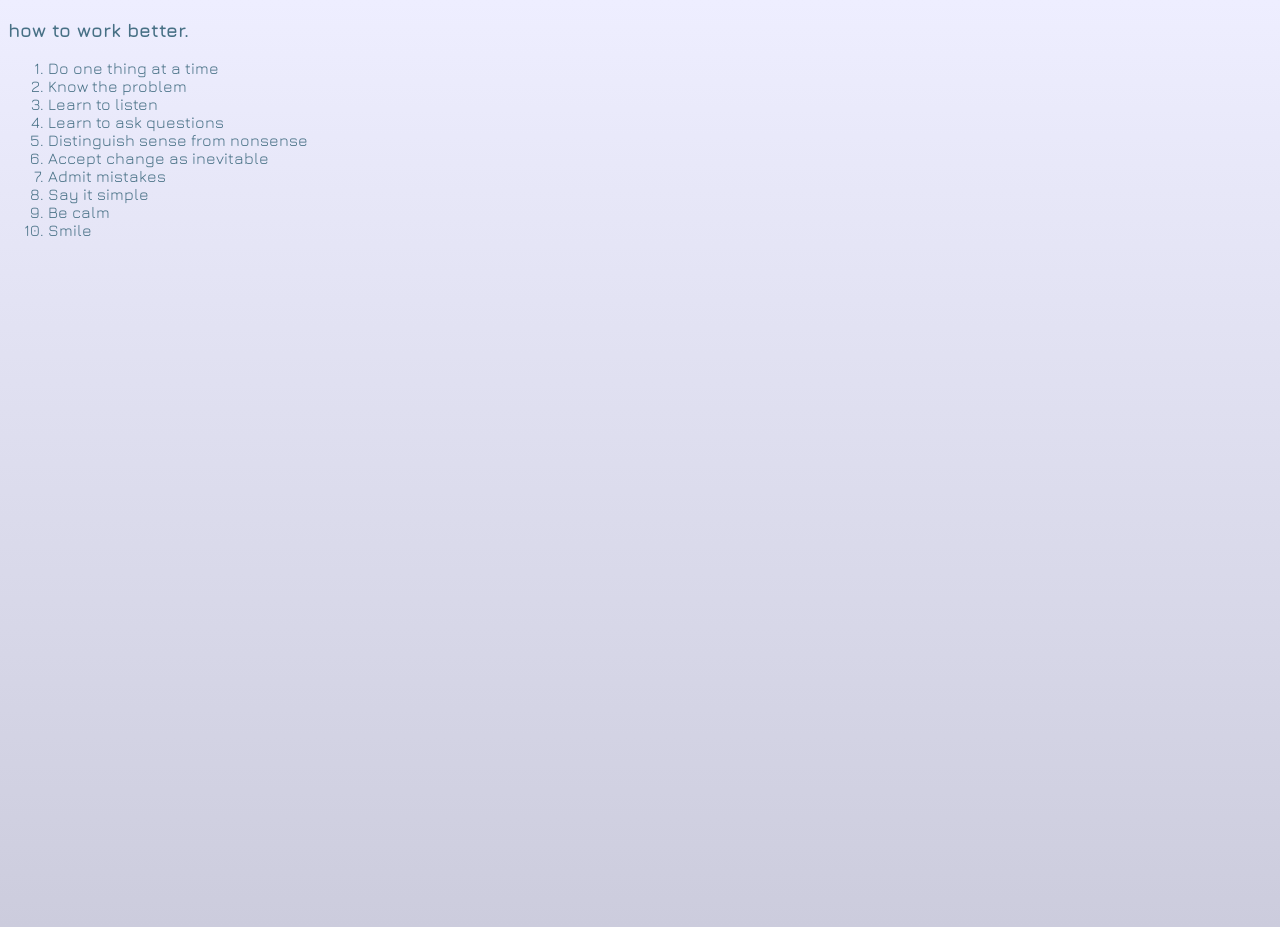
<file: how-to-work-better.html>
<!DOCTYPE html>
<html lang="en">
<head>
    <meta charset="UTF-8">
    <meta name="viewport" content="width=device-width, initial-scale=1.0">
    <title>How to work better</title>
    <link rel="stylesheet" href="style.css">

<link rel="preconnect" href="https://fonts.googleapis.com">
<link rel="preconnect" href="https://fonts.gstatic.com" crossorigin>
<link href="https://fonts.googleapis.com/css2?family=Jura:wght@300..700&display=swap" rel="stylesheet"> 
    <style>
        body{
             font-family: "Jura", sans-serif;
             color: hsl(200,30%,40%);
             background: linear-gradient(#EEF,#CCD);
             min-height: 100vh;
        }

    </style>
</head>
<body>
    <h3>how to work better.</h3>

<ol>
    <li>Do one thing at a time</li>
    <li>Know the problem</li>
    <li>Learn to listen</li>
    <li>Learn to ask questions</li>
    <li>Distinguish sense from nonsense</li>
    <li>Accept change as inevitable</li>
    <li>Admit mistakes</li>
    <li>Say it simple</li>
    <li>Be calm</li>
    <li>Smile</li>
</ol>

<!-- <ul>
    <li>Haribo</li>
    <li>Chips</li>
    <li>Vodka</li>
</ul>

<ol>
    <li>Bestester</li>
    <li>Bestest</li>
    <li>Best</li>
    <li>Better</li>
</ol> -->

</body>
</html>
</file>
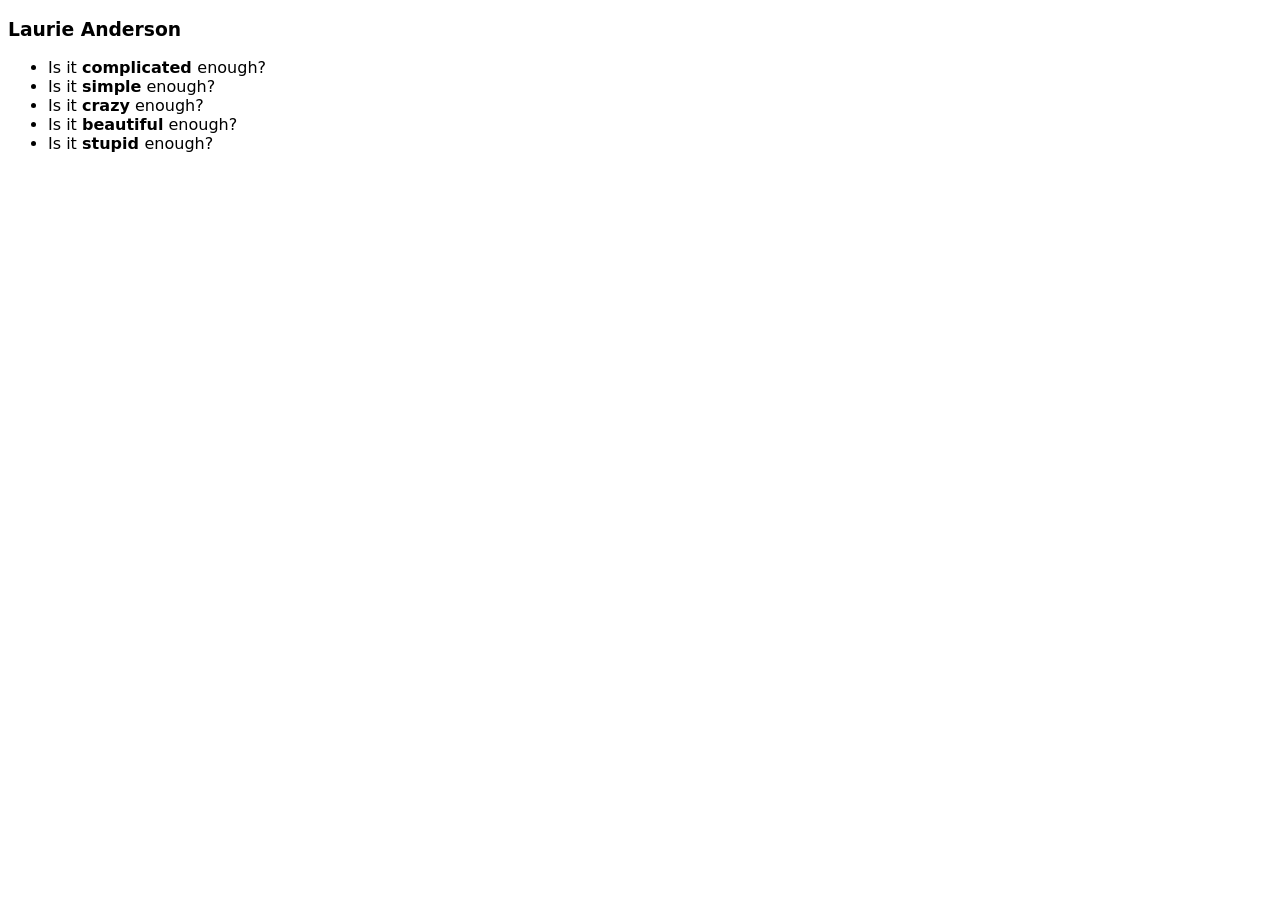
<file: is-it-enough.html>
<!DOCTYPE html>
<html lang="en">
<head>
    <meta charset="UTF-8">
    <meta name="viewport" content="width=device-width, initial-scale=1.0">
    <title>Laurie Anderson</title>
    <link rel="stylesheet" href="style.css">
</head>
<body>
    <h3> Laurie Anderson</h3>
    <ul>
        <li>Is it   <b>complicated </b>   enough?</li>
        <li>Is it   <b>simple</b>       enough? </li>
        <li>Is it   <b>crazy</b> enough? </li>
        <li>Is it   <b>beautiful</b> enough? </li>
        <li>Is it   <b>stupid </b>enough?</li>
    </ul>
    
</body>


</html>
</file>
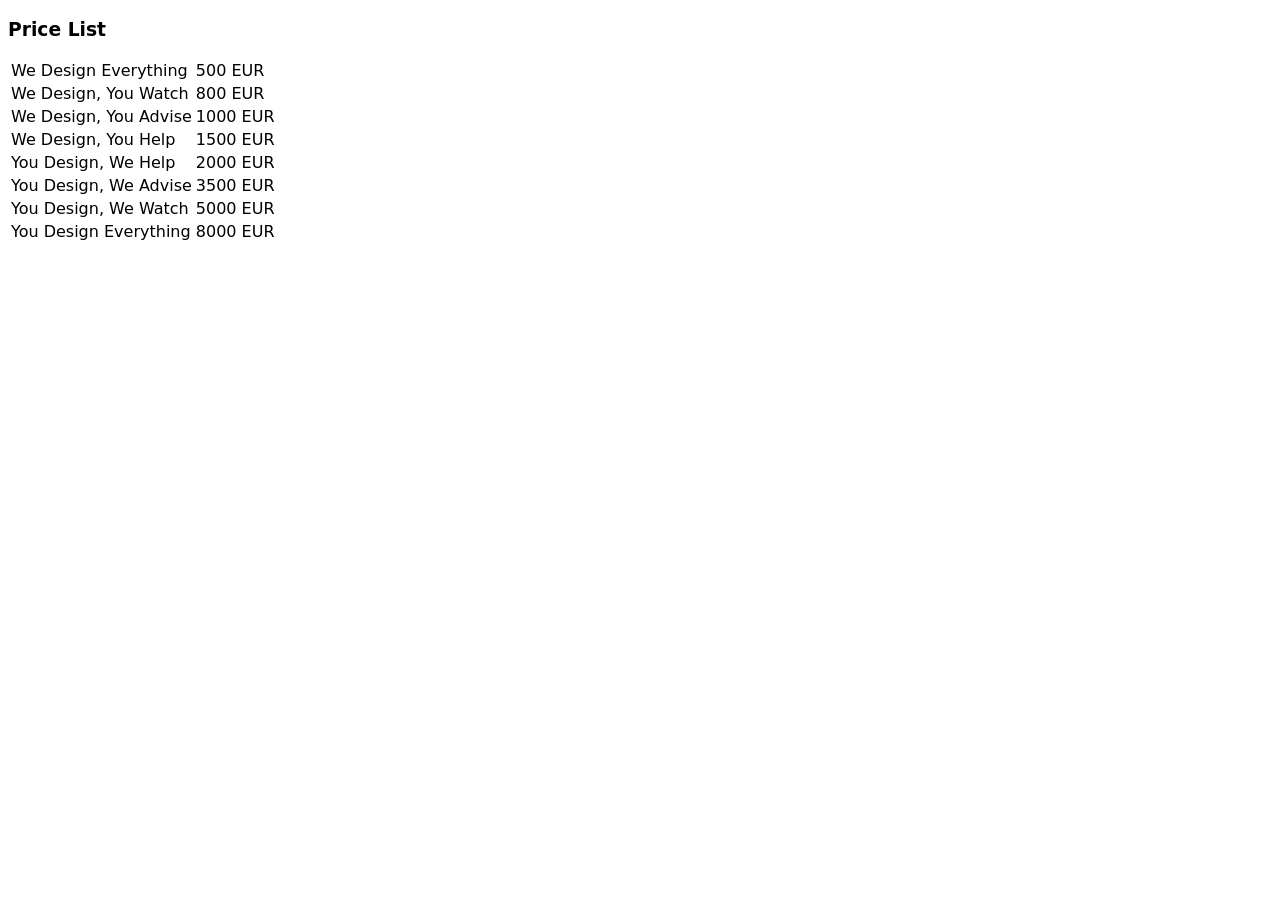
<file: price-list.html>
<!DOCTYPE html>
<html lang="en">
<head>
    <meta charset="UTF-8">
    <meta name="viewport" content="width=device-width, initial-scale=1.0">
    <title>price-list</title>
    <link rel="stylesheet" href="style.css">
    
</head>
<body>
    
    <h3>Price List</h3>

    <table>
        <tr>
            <td>We Design Everything</td>
            <td>500 EUR</td>
        </tr>
        <tr>
            <td>We Design, You Watch</td>
            <td>800 EUR</td>
        </tr>
        <tr>
            <td>We Design, You Advise</td>
            <td>1000 EUR</td>
        </tr>
        <tr>
            <td>We Design, You Help</td>
            <td>1500 EUR</td>
        </tr>
        <tr>
            <td>You Design, We Help</td>
            <td>2000 EUR</td>
        </tr>
        <tr>
            <td>You Design, We Advise</td>
            <td>3500 EUR</td>
        </tr>
        <tr>
            <td>You Design, We Watch</td>
            <td>5000 EUR</td>
        </tr>
        <tr>
            <td>You Design Everything</td>
            <td>8000 EUR</td>
        </tr>
    </table>


</body>
</html>
</file>
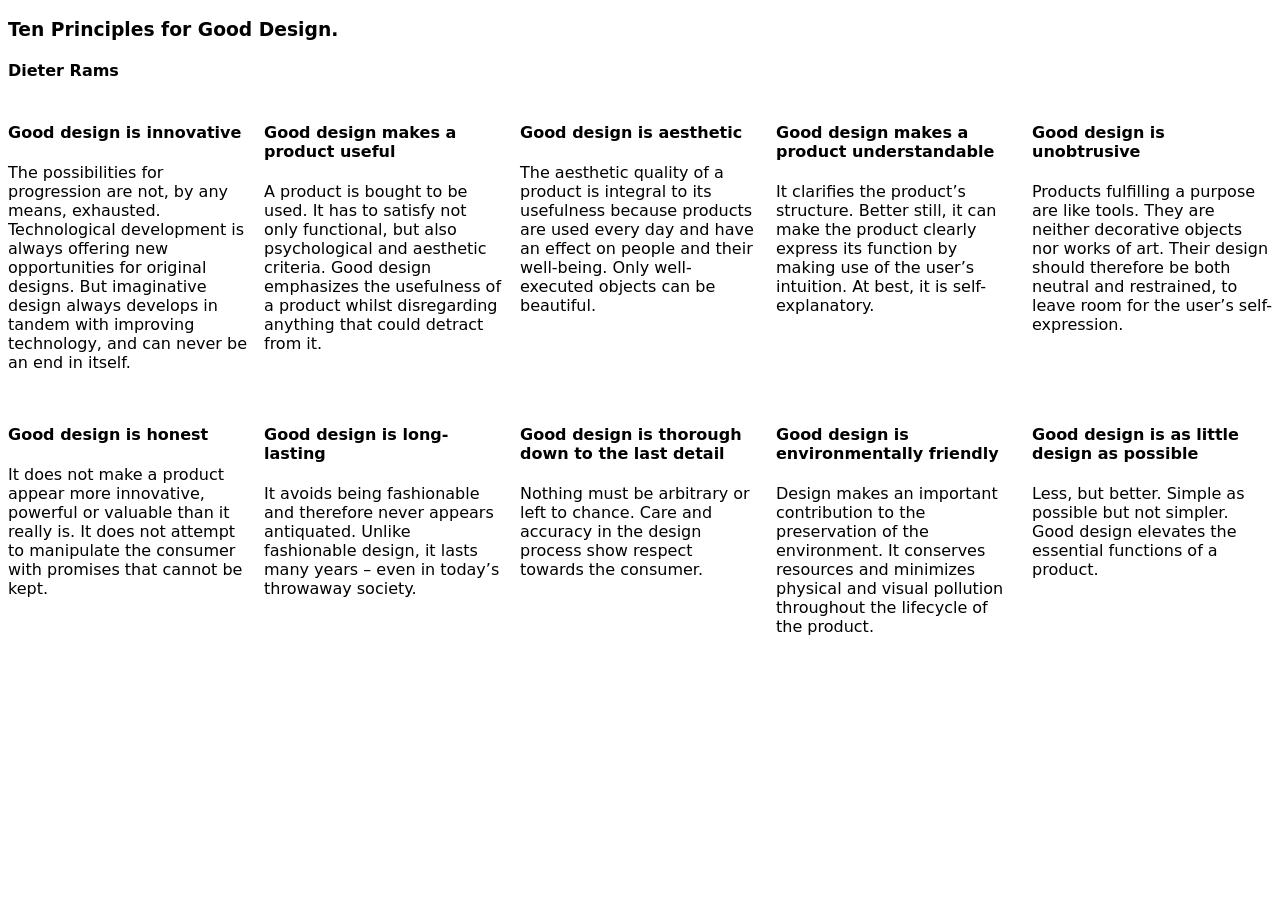
<file: ten-principles.html>
<!DOCTYPE html>
<html lang="en">
<head>
    <meta charset="UTF-8">
    <meta name="viewport" content="width=device-width, initial-scale=1.0">
    <title>Document</title>
    <link rel="stylesheet" href="style.css">
</head>
<body>

    <h3>Ten Principles for Good Design.</h3>
    <h4>Dieter Rams</h4>

    <div class="grid-boxes">

        <article>
            <h4>Good design is innovative </h4>
            <p>The possibilities for progression are not, by any means, exhausted. Technological development is always offering new opportunities for original designs. But imaginative design always develops in tandem with improving technology, and can never be an end in itself.</p>
        </article>

        <article>
            <h4>Good design makes a product useful </h4>
            <p>A product is bought to be used. It has to satisfy not only functional, but also psychological and aesthetic criteria. Good design emphasizes the usefulness of a product whilst disregarding anything that could detract from it.</p>
        </article>

        <article>
            <h4>Good design is aesthetic </h4>
            <p>The aesthetic quality of a product is integral to its usefulness because products are used every day and have an effect on people and their well-being. Only well-executed objects can be beautiful.</p>
        </article>

        <article>
            <h4>Good design makes a product understandable </h4>
            <p>It clarifies the product’s structure. Better still, it can make the product clearly express its function by making use of the user’s intuition. At best, it is self-explanatory.</p>
        </article>

        <article>
            <h4>Good design is unobtrusive </h4>
            <p>Products fulfilling a purpose are like tools. They are neither decorative objects nor works of art. Their design should therefore be both neutral and restrained, to leave room for the user’s self-expression.</p>
        </article>

        <article>
            <h4>Good design is honest </h4>
            <p>It does not make a product appear more innovative, powerful or valuable than it really is. It does not attempt to manipulate the consumer with promises that cannot be kept.</p>
        </article>

        <article>
            <h4>Good design is long-lasting </h4>
            <p>It avoids being fashionable and therefore never appears antiquated. Unlike fashionable design, it lasts many years – even in today’s throwaway society.</p>
        </article>

        <article>
            <h4>Good design is thorough down to the last detail </h4>
            <p>Nothing must be arbitrary or left to chance. Care and accuracy in the design process show respect towards the consumer.</p>
        </article>

        <article>
            <h4>Good design is environmentally friendly </h4>
            <p>Design makes an important contribution to the preservation of the environment. It conserves resources and minimizes physical and visual pollution throughout the lifecycle of the product.</p>
        </article>

        <article>
            <h4>Good design is as little design as possible </h4>
            <p>Less, but better. Simple as possible but not simpler. Good design elevates the essential functions of a product.</p>
        </article>
    </div>
    <!-- # 	Dieter Rams: 
###	Ten Principles for Good Design.
https://tenprinciples.design

Back in the late 1970s, Dieter Rams was becoming increasingly concerned by the state of the world around him: “An impenetrable confusion of forms, colours and noises.” 
Aware that he was a significant contributor to that world, he asked himself an important question: is my design good design? 
His answer is expressed in his ten principles for good design.

https://www.vitsoe.com/rw/about/good-design#ten-principles-for-good-design
 -->


</body>
</html>
</file>
<file: style.css>
body{
    font-family: system-ui;
}
img{ max-width: 100%;}

.grid-boxes{
    display: grid;
    grid-template-columns: 
        repeat(
            auto-fill,
            minmax(
                min(15rem,100%),1fr
            )
        )
    ;
    grid-auto-rows: 1fr;
    gap: 1rem;
}
</file>
